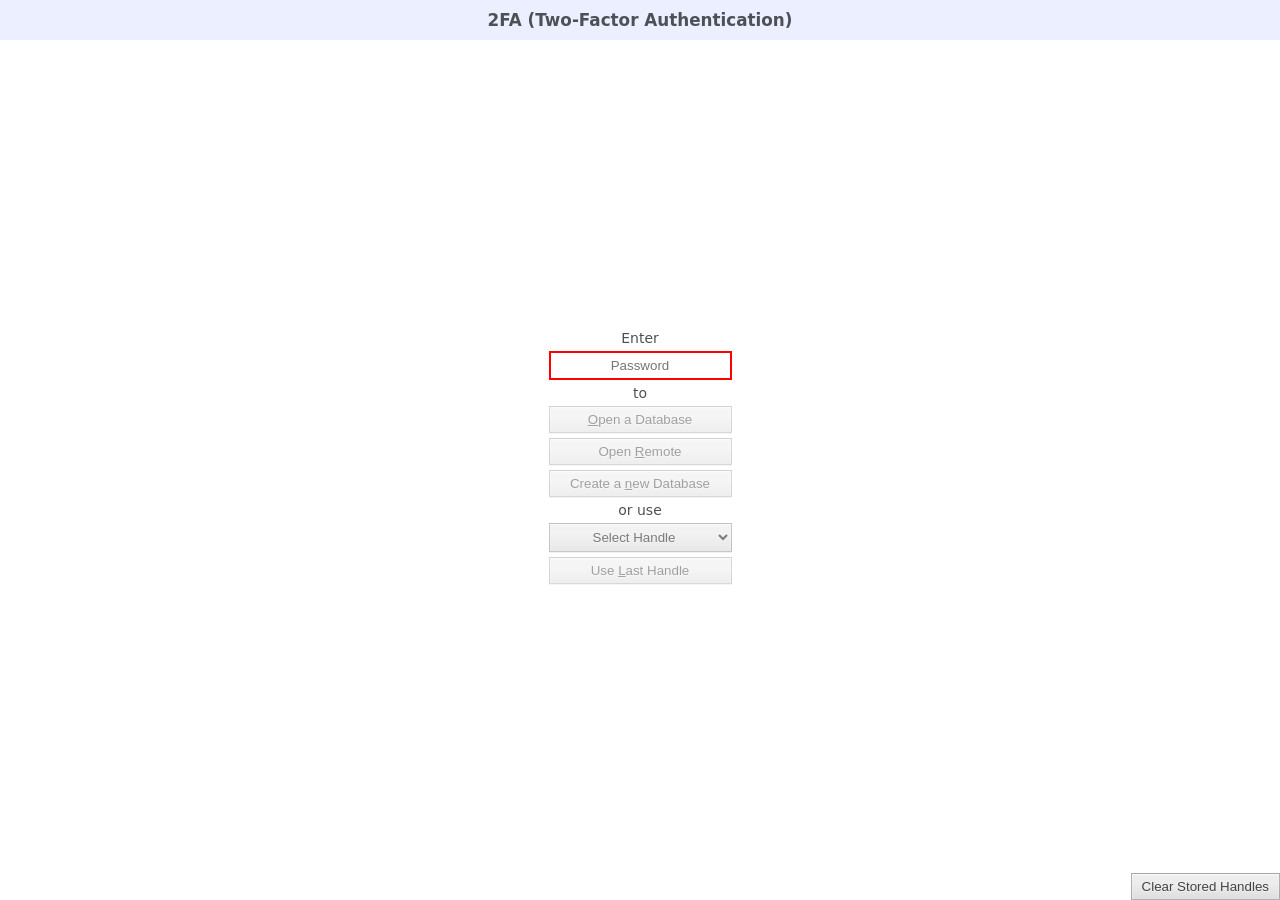
<file: v3/data/popup/index.html>
<!DOCTYPE html>
<html>
<head>
  <meta charset="utf-8">
  <meta name="viewport" content="width=device-width, initial-scale=1">
  <title>2FA (Two-Factor Authentication)</title>
  <link rel="stylesheet" type="text/css" href="index.css">
</head>
<body>
  <notification-view id="toast"></notification-view>
  <iframe id="app-frame"></iframe>
  <script src="notify/notification-view.js"></script>
  <script src="agent.js"></script>
  <script type="module" src="index.mjs"></script>
</body>
</html>
</file>
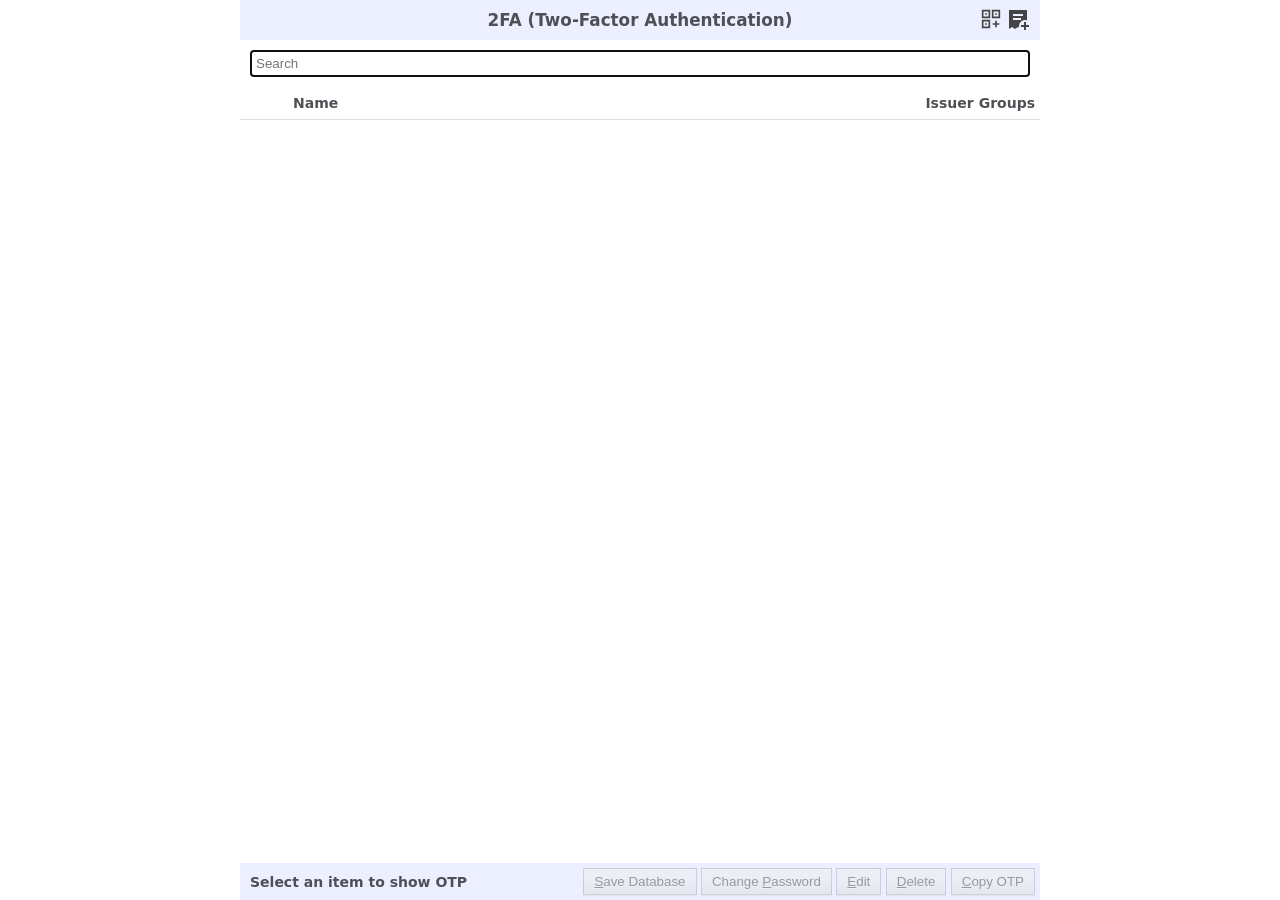
<file: v3/data/popup/search/index.html>
<!DOCTYPE html>
<html>
<head>
  <meta charset="utf-8">
  <meta name="viewport" content="width=device-width, initial-scale=1">
  <link rel="stylesheet" type="text/css" href="../style.css">
  <link rel="stylesheet" type="text/css" href="index.css">
</head>
<body>
  <div id="progress"></div>
  <header>
    <h1>2FA (Two-Factor Authentication)</h1>
    <div class="tools">
      <button id="qr" accesskey="i" aria-label="Scan QR code" title="New Item by Scaning QR Code
Select an image with a QR code

Ctrl + I or Command + I">
        <svg width="20" height="20" viewBox="0 0 24 24" fill="currentColor">
          <path d="M5 5h2v2H5zM1 1h10v10H1zm2 2v6h6V3z"/>
          <path d="M5 17h2v2H5zM1 13h10v10H1zm2 2v6h6v-6z"/>
          <path d="M17 5h2v2h-2zM13 1h10v10H13zm2 2v6h6V3z"/>
          <path d="M17 14v3h-3v2h3v3h2v-3h3v-2h-3v-3Z"/>
        </svg>
      </button>
      <button id="new" accesskey="n" aria-label="New item" title="New Item by Inserting OTP URI
Ctrl + N or Command + N">
        <svg width="24" height="24" viewBox="0 0 24 24" fill="currentColor">
          <path fill="currentColor" d="M3 3v19l3-2l3 2l3-2l1.3.86c-.2-.58-.3-1.21-.3-1.86a6.005 6.005 0 0 1 8-5.66V3zm14 4v2H7V7zm-2 4v2H7v-2zm3 4v3h-3v2h3v3h2v-3h3v-2h-3v-3z"/>
        </svg>
      </button>
    </div>
  </header>
  <div id="search-container" title="Press Ctrl + F (or Command + F on Mac) to search. Use the arrow keys to navigate through the items.">
    <input type="search" id="search" autofocus placeholder="Search">
  </div>
  <div id="entries-container">
    <template id="entry">
      <label class="entry">
        <img name="icon" width="24" loading="lazy">
        <span name="name"></span>
        <span name="issuer"></span>
        <span name="groups"></span>
        <input type="radio" name="entry">
      </label>
    </template>
    <div class="entries">
      <label class="header">
        <span></span>
        <span id="sort-by-name">Name</span>
        <span id="sort-by-issuer">Issuer</span>
        <span id="sort-by-groups">Groups</span>
        <span></span>
      </label>
      <fieldset id="tbody"></fieldset>
    </div>
  </div>
  <footer>
    <span id="code">Select an item to show OTP</span>
    <div>
      <button id="save" disabled accesskey="s"><u>S</u>ave Database</button>
      <button id="changePassword" disabled accesskey="p">Change <u>P</u>assword</button>
      <button id="edit" disabled accesskey="e"><u>E</u>dit</button>
      <button id="delete" disabled accesskey="d"><u>D</u>elete</button>
      <button id="send" disabled accesskey="t">Send O<u>T</u>P</button>
      <button id="copy" disabled accesskey="c"><u>C</u>opy OTP</button>
    </div>
  </footer>
  <dialog id="editor" popover>
    <form>
      <span>Name</span>
      <input type="text" name="name">
      <span>Issuer</span>
      <input type="text" name="issuer">
      <span>Icon</span>
      <div>
        <template id="img">
          <label class="icon">
            <img width="24" loading="lazy">
            <input type="radio" name="icon">
          </label>
        </template>
        <fieldset name="icons"></fieldset>
        <div name="icon-tools">
          <label class="button">
            <input type="file" name="new-icon" accept="image/*">
            <span>Choose File</span>
          </label>
          <input type="button" name="find-icon" value="Best Match">
          <input type="button" name="remove-icon" value="Remove Icon">
        </div>
      </div>
      <label>Groups <input type="checkbox" name="has-groups"></label>
      <select name="groups" multiple></select>
      <span></span>
      <div>
        <input type="button" name="delete-groups" value="Delete selected Groups">
        <input type="button" name="add-a-group" value="Add a new Group">
      </div>
      <span></span>
      <div>
        <input type="button" name="close" value="Cancel">
        <input type="submit" value="Done">
      </div>
    </form>
  </dialog>
  <dialog id="passwordDialog" popover>
    <form>
      <span>New Password</span>
      <input type="password" name="new" placeholder="min 8 chars" required autocomplete="new-password">
      <span>Confirm Password</span>
      <input type="password" name="confirm" required autocomplete="new-password">
      <span></span>
      <div>
        <input type="button" name="close" value="Cancel">
        <input type="submit" value="Apply">
      </div>
    </form>
  </dialog>

  <script src="../storage/core.js"></script>
  <script src="../aegis/scrypt.umd.min.js"></script>
  <script src="otplib.js"></script>
  <script src="tld.js"></script>
  <script type="module" src="index.mjs"></script>
</body>
</html>
</file>
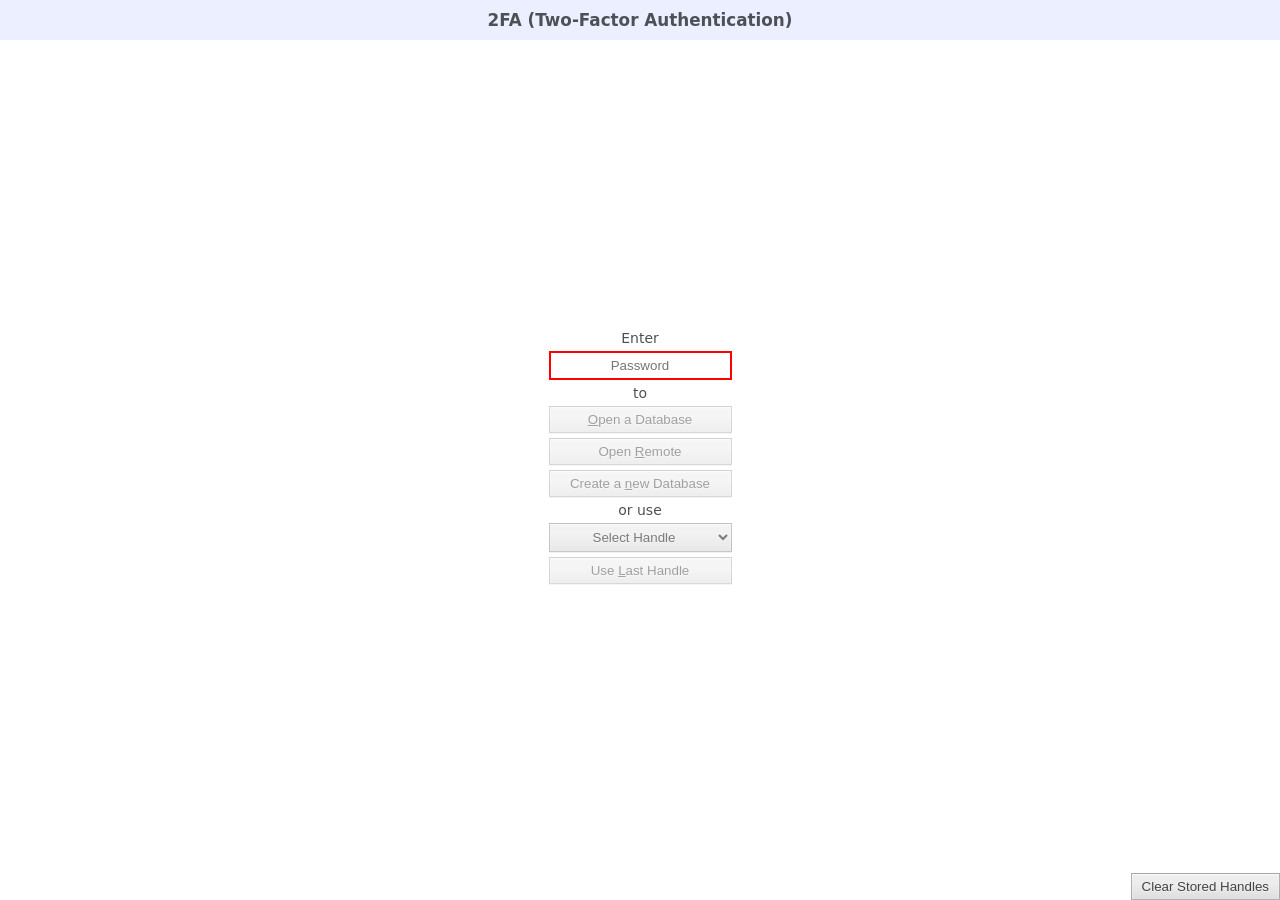
<file: v3/data/popup/start/index.html>
<!DOCTYPE html>
<html>
<head>
  <meta charset="utf-8">
  <meta name="viewport" content="width=device-width, initial-scale=1">
  <link rel="stylesheet" type="text/css" href="../style.css">
  <link rel="stylesheet" type="text/css" href="index.css">
</head>
<body>
  <h1>2FA (Two-Factor Authentication)</h1>
  <form id="content">
    <span>Enter</span>
    <div class="two">
      <input type="password" id="password" placeholder="Password" minlength="1" required autofocus title="minimum 8 characters for new database">
      <input type="button" id="keepasshelper" accesskey="k" title="Use (K)eePassHelper extension to get the Password">
    </div>
    <span>to</span>
    <button type="submit" id="openDB" accesskey="o" disabled><u>O</u>pen a Database</button>
    <button type="button" id="openRemote" accesskey="m" disabled>Open <u>R</u>emote</button>
    <button id="createDB" accesskey="n" disabled>Create a <u>n</u>ew Database</button>
    <span>or use</span>
    <select id="stored" disabled>
      <option>Select Handle</option>
    </select>
    <button id="last" accesskey="l" disabled>Use <u>L</u>ast Handle</button>
  </form>
  <footer>
    <input type="button" id="reset" value="Clear Stored Handles">
  </footer>

  <script src="../aegis/scrypt.umd.min.js"></script>
  <script src="../storage/core.js"></script>
  <script type="module" src="index.mjs"></script>
</body>
</html>
</file>
<file: v3/data/popup/index.css>
body {
  margin: 0;
  height: 100vh;
  display: flex;

  &.popup {
    width: 600px;
    height: 600px;
  }
}
iframe {
  width: 100%;
  height: 100%;
  border: none;
}
</file>
<file: v3/data/popup/style.css>
:root {
  --gap: 5px;
  --fg: #4d5156;
  --bg: #fff;
  --bg-alt: #ecefff;
  --bg-active: #d4e4ff;
  --bd: #ddd;
  --bd-alt: rgba(0, 0, 0, 0.25);
}

@view-transition {
  navigation: auto;
}

body {
  font-size: 14px;
  font-family: system-ui, -apple-system, "Segoe UI", Roboto, Ubuntu, Cantarell, "Noto Sans", sans-serif;
  background-color: var(--bg);
  color: var(--fg);
  margin: 0;
  height: 100vh;
}
.button,
select:not([multiple]),
button,
input[type=submit],
input[type=button] {
  color: #444;
  background-image: linear-gradient(rgb(237, 237, 237), rgb(237, 237, 237) 38%, rgb(222, 222, 222));
  box-shadow: rgba(0, 0, 0, 0.08) 0 1px 0, rgba(255, 255, 255, 0.75) 0 1px 2px inset;
  text-shadow: rgb(240, 240, 240) 0 1px 0;
  padding: 5px 10px;
  cursor: pointer;
}
.button,
select,
button,
textarea,
input {
  border: solid 1px var(--bd-alt);
}
.button {
  text-align: center;
}
.button:disabled,
button:disabled,
input[type=submit]:disabled,
input[type=button]:disabled {
  opacity: 0.5;
  cursor: default;
}
textarea {
  width: 100%;
  box-sizing: border-box;
  display: block;
}
textarea,
input[type=password],
input[type=text],
input[type=number] {
  padding: 5px;
  outline: none;
}
h1 {
  text-align: center;
  font-size: 120%;
  background-color: var(--bg-alt);
  padding: 10px;
  margin: 0;
}
</file>
<file: v3/data/popup/search/index.css>
body {
  display: grid;
  grid-template-rows: min-content min-content min-content 1fr min-content;
  margin: auto;
  max-width: 800px;

  &:not(.detached) {
    #send {
      display: none;
    }
  }
}
#search-container {
  padding: 10px;

  #search {
    width: 100%;
    padding: var(--gap);
  }
}
#entries-container {
  overflow: auto;
  scrollbar-width: thin;
}
.entries {
  width: 100%;
  display: grid;
  grid-template-columns: 48px 1fr min-content min-content 0;
  grid-gap: 0 var(--gap);

  @media (width < 500px) {
    grid-template-columns: 48px 2fr 1fr 0 0;
  }

  #tbody {
    display: contents;
  }
  #sort-by-name,
  #sort-by-issuer {
    cursor: ns-resize;
    user-select: none;
  }
  #sort-by-name,
  #sort-by-groups {
    max-width: 15vw;
  }

  span {
    white-space: nowrap;
    overflow: hidden;
    text-overflow: ellipsis;
  }
  label {
    display: grid;
    grid-column: 1 / 6;
    grid-template-columns: subgrid;
    line-height: 32px;
    border-bottom: 1px solid var(--bd);

    &:has(input:checked) {
      background: var(--bg-alt);
    }
  }
  label.header {
    text-align: left;
    font-weight: 600;
    position: sticky;
    top: 0;
    background: white; /* important so content doesn't show through */
    z-index: 2;
  }
  input[type=radio] {
    outline: none;
  }
  img[name=icon] {
     place-self: center;
  }
}
.entry.nomatch {
  display: none;
}

header {
  display: grid;
  grid-template-columns: 1fr;
  align-items: center;

  & > * {
    grid-row: 1 / 1;
    grid-column: 1 / 1;
  }
  .tools {
    display: flex;
    justify-content: flex-end;
    gap: 5px;
    padding-inline: 10px;
  }
  button {
    padding: 0;
    border: none;
    background: transparent;
    box-shadow: none;
    text-shadow: none;

    svg {
      pointer-events: none;
    }
  }
}
footer {
  padding: var(--gap);
  background-color: var(--bg-alt);
  display: grid;
  grid-template-columns: 1fr min-content;
  align-items: center;
  white-space: nowrap;

  & > div {
    justify-self: end;
  }
  #code {
    font-weight: bold;
    padding-inline-start: var(--gap);
    overflow: hidden;
    text-overflow: ellipsis;
  }
}

.progress {
  --initial: -10s;
  --period: 30s;

  width: 100%;
  height: 4px;
  background: #0002;
  overflow: hidden;
}
.progress::before {
  content: "";
  display: block;
  width: 100%;
  height: 100%;
  background: red;
  transform-origin: left;
  animation: progress var(--period) linear;
  animation-delay: var(--initial);
}

@keyframes progress {
  from { transform: scaleX(0); }
  to   { transform: scaleX(1); }
}

#editor {
  width: 400px;
  border: solid 1px var(--bd);
  padding: 10px;

  form {
    display: grid;
    grid-template-columns: min-content 1fr;
    grid-gap: var(--gap);
    align-items: center;

    & > div {
      display: flex;
      gap: var(--gap);
      justify-content: end;
      align-items: start;
      width: 100%;
    }
  }
  input[type=file] {
    display: none;
  }
  input[name=close] {
    align-self: start;
    justify-self: end;
  }
  fieldset[name=icons] {
    padding: var(--gap);
    display: grid;
    grid-template-columns: repeat(5, 1fr);
    grid-gap: var(--gap);
    max-height: 5lh;
    overflow: auto;
    flex: 1;
    border: solid 1px var(--bd-alt);
    container-type: inline-size;

    &:empty {
      display: none;
    }

    img {
      place-self: center;
    }
    label {
      border: solid 1px transparent;
      display: grid;
      grid-template-columns: 1fr 0;
      aspect-ratio: 1 / 1;
    }
    label:has(input:checked) {
      background-color: var(--bg-active);
    }
  }

  div[name="icon-tools"] {
    display: flex;
    flex-direction: column;
    gap: 5px;
    width: 14ch;
  }
}
#passwordDialog {
  width: 400px;
  border: solid 1px var(--bd);
  padding: 10px;

  form {
    display: grid;
    grid-template-columns: max-content 1fr;
    grid-gap: var(--gap);
    align-items: center;

    span {
      white-space: nowrap;
    }

    & > div {
      display: flex;
      gap: var(--gap);
      justify-content: end;
      align-items: start;
      width: 100%;
    }
  }
}
</file>
<file: v3/data/popup/start/index.css>
body {
  display: grid;
  grid-template-rows: min-content 1fr min-content;
}
#content {
  justify-self: center;
  display: flex;
  flex-direction: column;
  align-items: start;
  justify-content: center;
  gap: var(--gap);

  #create-container {
    display: flex;
    gap: var(--gap);
  }

  select,
  button,
  input {
    width: 100%;
    box-sizing: border-box;
  }
  input[type=password] {
    text-align: center;
  }
  input[type=password]:invalid {
    border: 2px solid red;
    outline: none;
  }
  input[type=password]:valid {
    border: 2px solid green;
  }
  select {
    text-align: center;
  }
  select:empty {
    display: none;
  }
  span {
    align-self: center;
  }
}

footer {
  text-align: end;
}

button.flow-highlight {
  outline: 2px solid var(--bg-active);
  box-shadow: 0 0 5px var(--bg-active);
}

.two {
  display: grid;
  grid-template-columns: 1fr 0;
  width: 100%;
  overflow: hidden;

  #keepasshelper {
    background: url('keepasshelper.png') no-repeat center center;
    background-size: 16px;
  }

  &.available {
    grid-template-columns: 1fr 32px;
  }
}
</file>
